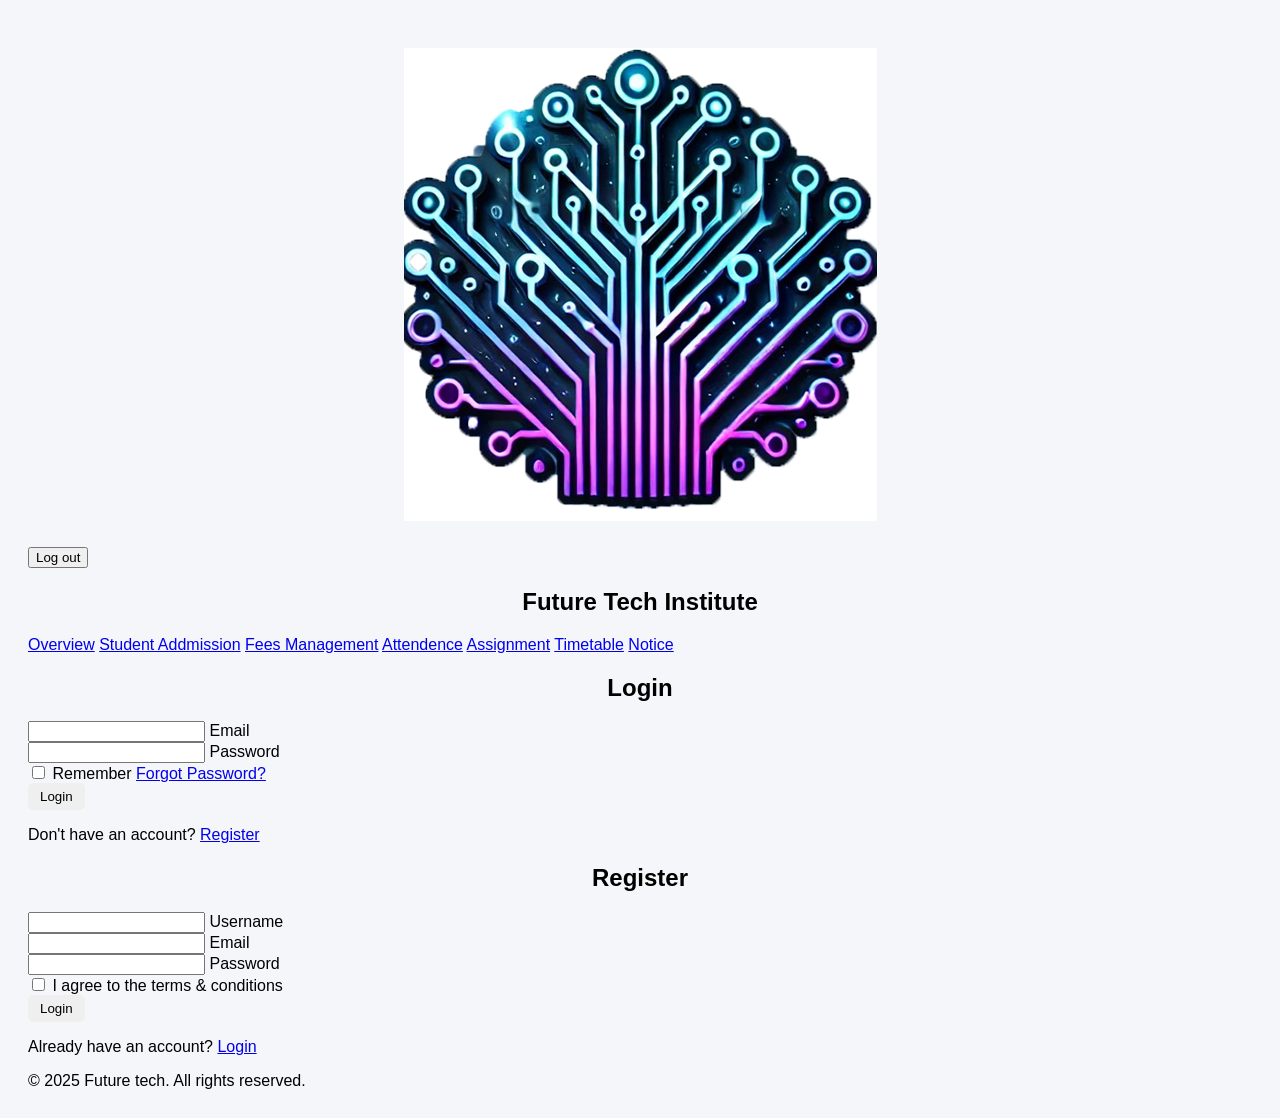
<file: index.html>
<!DOCTYPE html>
<html lang="en">
<head>
    <meta charset="UTF-8">
    <link rel="icon" href="1.png">
    <link rel="stylesheet" href="style.css">
    <meta name="viewport" content="width=device-width, initial-scale=1.0">
    <title>Future Tech Institute</title>
</head>
<body>
    <header>
        <h2 class="logo">
            <img src="logo.png" alt="logo">
        </h2>
        <nav >
            <button class="btnlogin"> Log out</button>

        </nav>
    </header>
    <div class="sidebar">
        <h2>Future Tech Institute</h2>
        <a href="#">Overview</a>
        <a href="#">Student Addmission</a>
        <a href="#">Fees Management</a>
        <a href="#">Attendence</a>
        <a href="#">Assignment</a>
        <a href="#">Timetable</a>
        <a href="#">Notice</a>
    </div>
    <main>
         <div class="wrapper">
        <div class="login">
            <h2>Login</h2>
            <form action="">
                <div class="box">
                    <span class="icon"></span>
                    <input type="email" name="email" required>
                    <label>
                    Email
                    </label>
                </div>
                <div class="box">
                    <span class="icon"></span>
                    <input type="password" name="password" required>
                    <label>Password</label>
                </div>
                <div class="remember-forget">
                    <label>
                        <input type="checkbox">
                        Remember
                    </label>
                    <a href="#">
                        Forgot Password?
                    </a>

                </div>
                <button type="submit" class="btn">Login</button>
                <div class="login-register">
                    <p>
                        Don't have an account?
                        <a href="#" class="register-link">Register</a>
                    </p>
                </div>
            </form>
        </div>
        <div class="register">
            <h2>Register</h2>
            <form action="">
                <div class="box">
                    <span class="icon"></span>
                    <input type="tel" name="User" required>
                    <label>
                    Username
                    </label>
                </div>
                <div class="box">
                    <span class="icon"></span>
                    <input type="email" name="email" required>
                    <label>
                    Email
                    </label>
                </div>
                <div class="box">
                    <span class="icon"></span>
                    <input type="password" name="password" required>
                    <label>Password</label>
                </div>
                <div class="remember-forget">
                    <label>
                        <input type="checkbox">
                        I agree to the terms & conditions
                    </label>
                </div>
                <button type="submit" class="btn">Login</button>
                <div class="login-register">
                    <p>Already have an account?
                        <a href="#" class="login-link">Login</a>
                    </p>
                </div>
            </form>
        </div>
    </div>
    </main>
    <footer>
        &copy; 2025 Future tech. All rights reserved.
    </footer>
    <script src="Script.js">

    </script>
</body>
</html>
</file>
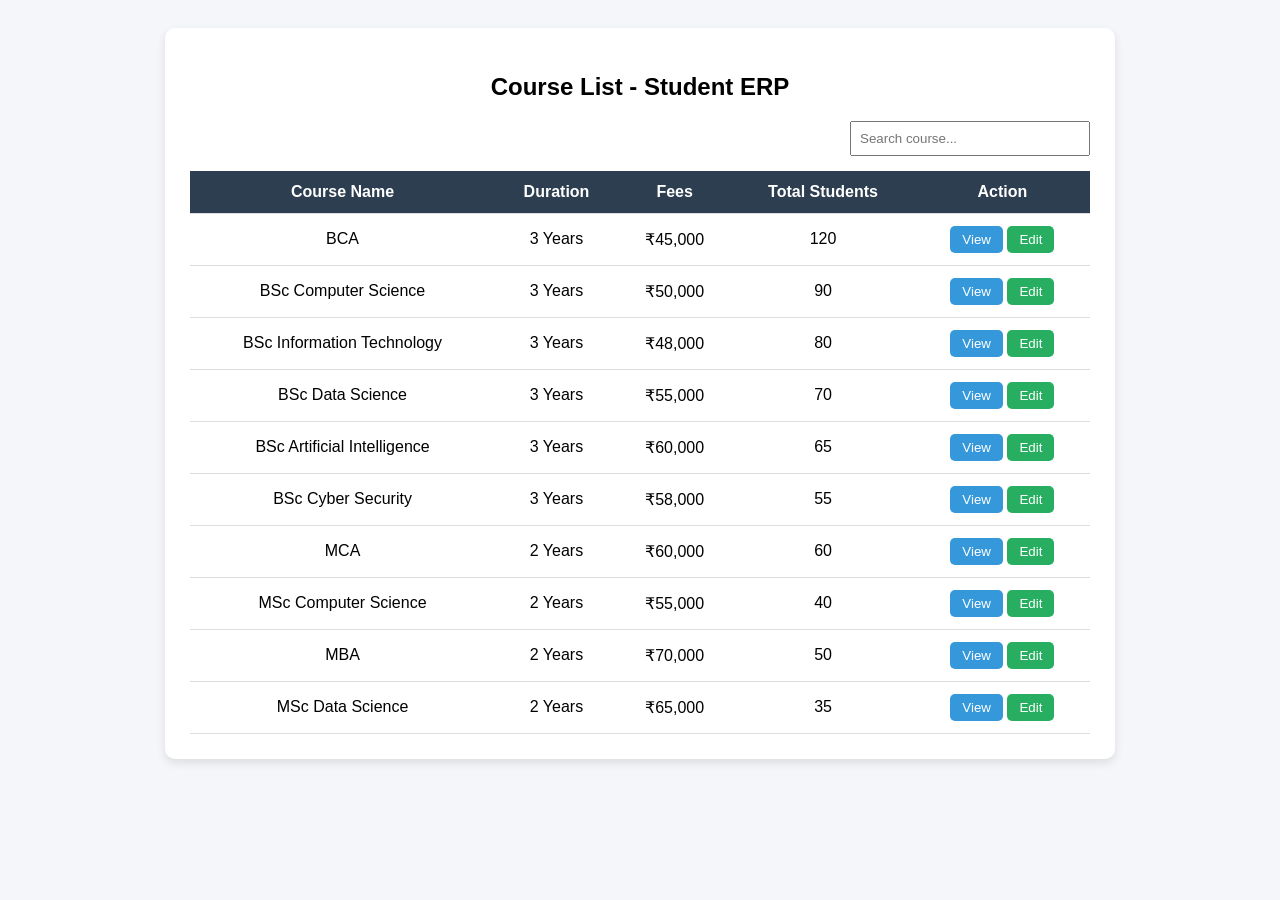
<file: course.html>
<!DOCTYPE html>
<html lang="en">
<head>
  <meta charset="UTF-8">
  <title>Course List | Student ERP</title>
  <link rel="stylesheet" href="course.css">
</head>
<body>

<div class="container">
  <h2>Course List - Student ERP</h2>

  <!-- Search Box -->
  <div class="search-box">
    <input type="text" id="search" placeholder="Search course...">
  </div>

  <!-- Course Table -->
  <table id="courseTable">
    <thead>
      <tr>
        <th>Course Name</th>
        <th>Duration</th>
        <th>Fees</th>
        <th>Total Students</th>
        <th>Action</th>
      </tr>
    </thead>

    <tbody>
      <tr>
        <td>BCA</td>
        <td>3 Years</td>
        <td>₹45,000</td>
        <td>120</td>
        <td>
          <button class="btn view" onclick="viewCourse(this)">View</button>
          <button class="btn edit" onclick="editCourse(this)">Edit</button>
        </td>
      </tr>

      <tr>
        <td>BSc Computer Science</td>
        <td>3 Years</td>
        <td>₹50,000</td>
        <td>90</td>
        <td>
          <button class="btn view" onclick="viewCourse(this)">View</button>
          <button class="btn edit" onclick="editCourse(this)">Edit</button>
        </td>
      </tr>

      <tr>
        <td>BSc Information Technology</td>
        <td>3 Years</td>
        <td>₹48,000</td>
        <td>80</td>
        <td>
          <button class="btn view" onclick="viewCourse(this)">View</button>
          <button class="btn edit" onclick="editCourse(this)">Edit</button>
        </td>
      </tr>

      <tr>
        <td>BSc Data Science</td>
        <td>3 Years</td>
        <td>₹55,000</td>
        <td>70</td>
        <td>
          <button class="btn view" onclick="viewCourse(this)">View</button>
          <button class="btn edit" onclick="editCourse(this)">Edit</button>
        </td>
      </tr>

      <tr>
        <td>BSc Artificial Intelligence</td>
        <td>3 Years</td>
        <td>₹60,000</td>
        <td>65</td>
        <td>
          <button class="btn view" onclick="viewCourse(this)">View</button>
          <button class="btn edit" onclick="editCourse(this)">Edit</button>
        </td>
      </tr>

      <tr>
        <td>BSc Cyber Security</td>
        <td>3 Years</td>
        <td>₹58,000</td>
        <td>55</td>
        <td>
          <button class="btn view" onclick="viewCourse(this)">View</button>
          <button class="btn edit" onclick="editCourse(this)">Edit</button>
        </td>
      </tr>

      <tr>
        <td>MCA</td>
        <td>2 Years</td>
        <td>₹60,000</td>
        <td>60</td>
        <td>
          <button class="btn view" onclick="viewCourse(this)">View</button>
          <button class="btn edit" onclick="editCourse(this)">Edit</button>
        </td>
      </tr>

      <tr>
        <td>MSc Computer Science</td>
        <td>2 Years</td>
        <td>₹55,000</td>
        <td>40</td>
        <td>
          <button class="btn view" onclick="viewCourse(this)">View</button>
          <button class="btn edit" onclick="editCourse(this)">Edit</button>
        </td>
      </tr>

      <tr>
        <td>MBA</td>
        <td>2 Years</td>
        <td>₹70,000</td>
        <td>50</td>
        <td>
          <button class="btn view" onclick="viewCourse(this)">View</button>
          <button class="btn edit" onclick="editCourse(this)">Edit</button>
        </td>
      </tr>

      <tr>
        <td>MSc Data Science</td>
        <td>2 Years</td>
        <td>₹65,000</td>
        <td>35</td>
        <td>
          <button class="btn view" onclick="viewCourse(this)">View</button>
          <button class="btn edit" onclick="editCourse(this)">Edit</button>
        </td>
      </tr>
    </tbody>
  </table>
</div>

<!-- Modal -->
<div id="modal">
  <div class="modal-box">
    <span class="close" onclick="closeModal()">×</span>
    <h3 id="modalTitle"></h3>
    <p id="modalData"></p>
  </div>
</div>

<!-- JavaScript -->
<script>
document.getElementById("search").addEventListener("keyup", function () {
  let filter = this.value.toUpperCase();
  let rows = document.querySelectorAll("#courseTable tbody tr");

  rows.forEach(row => {
    row.style.display = row.innerText.toUpperCase().includes(filter)
      ? "" : "none";
  });
});

function viewCourse(btn) {
  let row = btn.parentElement.parentElement;
  document.getElementById("modalTitle").innerText = row.cells[0].innerText;
  document.getElementById("modalData").innerHTML =
    "<b>Duration:</b> " + row.cells[1].innerText + "<br>" +
    "<b>Fees:</b> " + row.cells[2].innerText + "<br>" +
    "<b>Total Students:</b> " + row.cells[3].innerText;

  document.getElementById("modal").style.display = "flex";
}

function editCourse(btn) {
  alert("Edit course: " + btn.parentElement.parentElement.cells[0].innerText);
}

function closeModal() {
  document.getElementById("modal").style.display = "none";
}
</script>

</body>
</html>
</file>
<file: style.css>
body {
  font-family: Arial, sans-serif;
  background: #f4f6f9;
  padding: 20px;
}

h2 {
  text-align: center;
}

.container {
  max-width: 900px;
  margin: auto;
  background: white;
  padding: 20px;
  border-radius: 10px;
  box-shadow: 0 0 10px rgba(0,0,0,0.1);
}

.search-box {
  text-align: right;
  margin-bottom: 10px;
}

.search-box input {
  padding: 8px;
  width: 200px;
}

table {
  width: 100%;
  border-collapse: collapse;
}

th, td {
  padding: 10px;
  text-align: center;
  border-bottom: 1px solid #ddd;
}

th {
  background: #2c3e50;
  color: white;
}

.btn {
  padding: 6px 12px;
  border: none;
  border-radius: 5px;
  cursor: pointer;
}


.view {
  background: #3498db;
  color: white;
}

.edit {
  background: #27ae60;
  color: white;
}

.pagination {
  text-align: center;
  margin-top: 15px;
}

.pagination button {
  padding: 6px 10px;
  margin: 2px;
}
</file>
<file: course.css>
body {
  font-family: Arial, sans-serif;
  background: #f4f6f9;
  padding: 20px;
}

.container {
  max-width: 900px;
  margin: auto;
  background: white;
  padding: 25px;
  border-radius: 10px;
  box-shadow: 0 4px 10px rgba(0,0,0,0.1);
}

h2 {
  text-align: center;
  margin-bottom: 20px;
}

.search-box {
  text-align: right;
  margin-bottom: 15px;
}

.search-box input {
  padding: 8px;
  width: 220px;
}

table {
  width: 100%;
  border-collapse: collapse;
}

th, td {
  padding: 12px;
  text-align: center;
  border-bottom: 1px solid #ddd;
}

th {
  background: #2c3e50;
  color: white;
}

.btn {
  padding: 6px 12px;
  border: none;
  border-radius: 5px;
  cursor: pointer;
  color: white;
}

.view {
  background: #3498db;
}

.edit {
  background: #27ae60;
}

/* Modal */
#modal {
  display: none;
  position: fixed;
  top: 0;
  left: 0;
  height: 100%;
  width: 100%;
  background: rgba(0,0,0,0.5);
  justify-content: center;
  align-items: center;
}

.modal-box {
  background: white;
  padding: 20px;
  width: 300px;
  border-radius: 8px;
}

.close {
  float: right;
  cursor: pointer;
  font-size: 18px;
}
</file>
